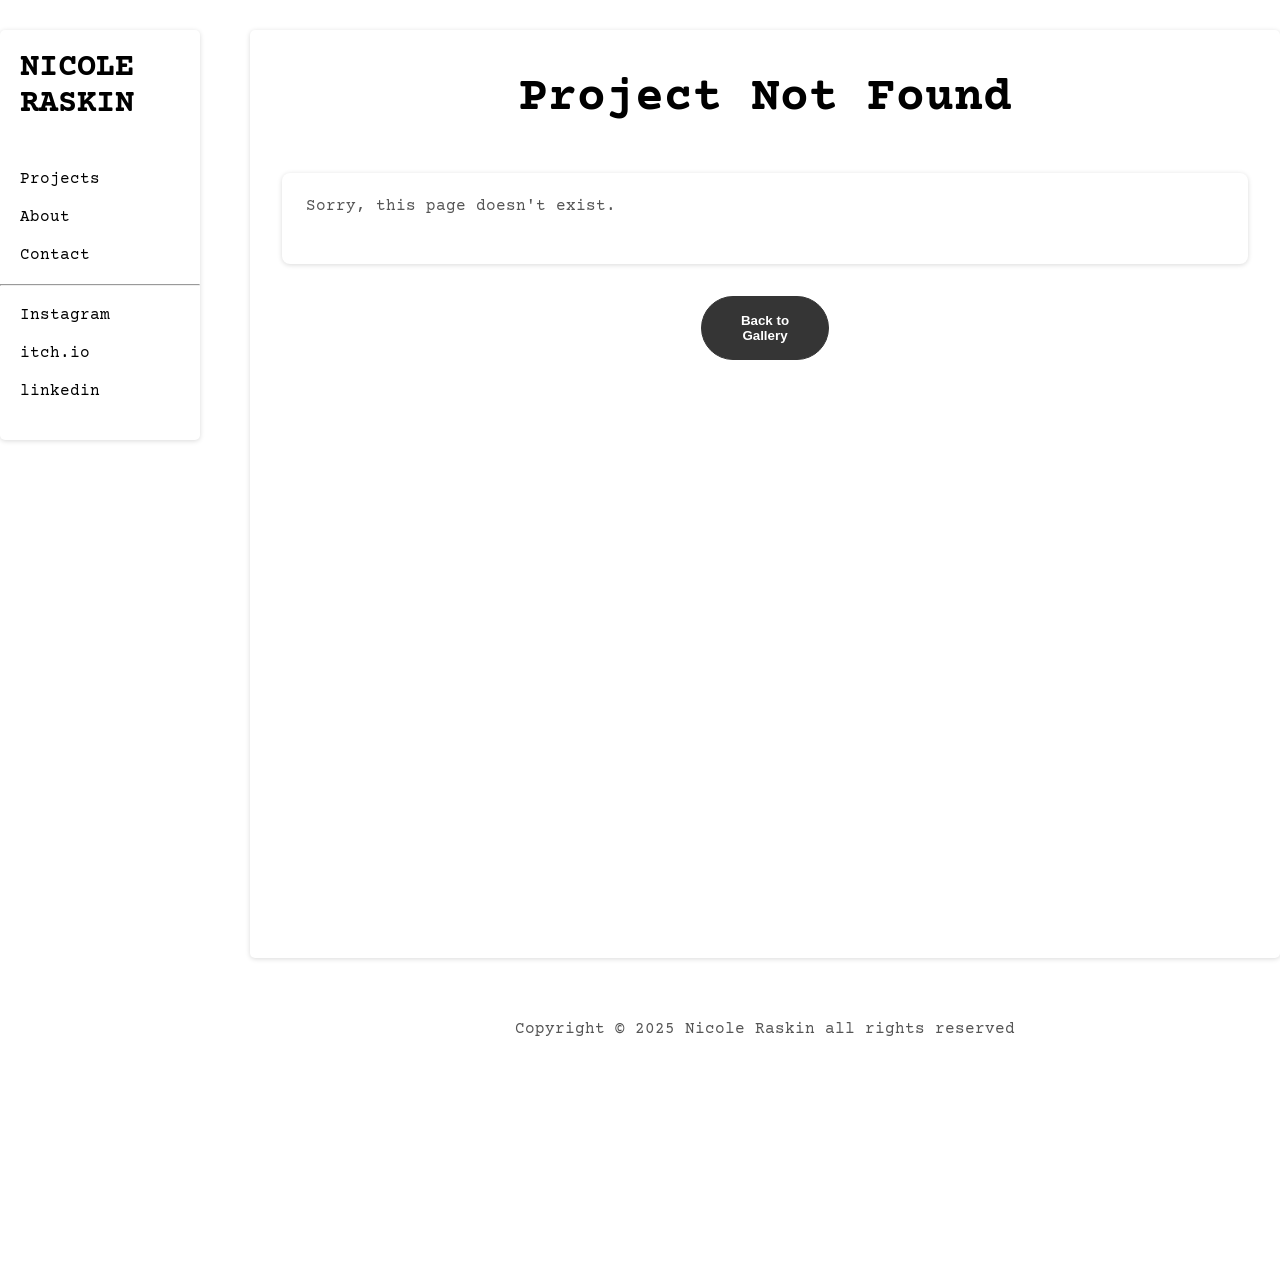
<file: project.html>
<!DOCTYPE html>
<html lang="en">
<head>
    <meta charset="UTF-8">
    <meta name="viewport" content="width=device-width, initial-scale=1.0">
    <title>Project | Nicole Raskin</title>
    <link rel="stylesheet" href="style.css?v=4">
    <link rel="preconnect" href="https://fonts.googleapis.com">
<link rel="preconnect" href="https://fonts.gstatic.com" crossorigin>
<link href="https://fonts.googleapis.com/css2?family=Courier+Prime:ital,wght@0,400;0,700;1,400;1,700&family=DM+Mono:ital,wght@0,300;0,400;0,500;1,300;1,400;1,500&family=IBM+Plex+Sans:ital,wght@0,100..700;1,100..700&family=Lekton:ital,wght@0,400;0,700;1,400&family=Mozilla+Text:wght@200..700&family=Sometype+Mono:ital,wght@0,400..700;1,400..700&family=Stack+Sans+Text:wght@200..700&family=Trispace:wght@100..800&display=swap" rel="stylesheet">
</head>
<body>

    <div class="page-wrapper">

        <nav id="desktop-nav">
            <div class="logo"><b>NICOLE RASKIN</b></div>
            <div>
                <ul class="nav-links">
                    <a href="index.html">Projects</a>
                    <a href="project.html?id=100">About</a> 
                    <a href="project.html?id=101">Contact</a> 
                </ul>
                 <hr/>
                <a class="contact" href="https://www.instagram.com/raskin.nicole/">Instagram</a>
                <a class="contact" href="https://nicoleraskin.itch.io/">itch.io</a>
                <a class="contact" href="https://www.linkedin.com/in/nicole-raskin">linkedin</a>
        </nav>
        <nav id="hamburger-nav">
    <div class="logo"><b>Nicole Raskin</b></div>
    <div class="hamburger-menu">
        <div class="hamburger-icon" onclick="toggleMenu()">
        <span></span>
        <span></span>
        <span></span>
        </div>
        <div class="menu-links">
            <li><a href="index.html" onclick="toggleMenu()">Projects</a></li>      
            <li><a href="project.html?id=100" onclick="toggleMenu()">About</a></li>
            <li><a href="project.html?id=101" onclick="toggleMenu()">Contact</a></li>
        </div>
    </div>
        </nav>

        <main class="project-page-content">
            <section id="project-details">
                <p class="section__text__p1"></p>
                <h1 class="title" id="project-title">Loading...</h1>

                <div class="section-container project-image-stack">
                    <div class="details-container color-container">
                        <div class="row-items-container" id="project-images">
                            <!-- Images are inserted here by project-render.js based on ?id= in the URL -->
                        </div>
                    </div>
                </div>

                <div class="btn-container" style="margin-top: 2rem;">
                <button class="btn btn-color-1" onclick="location.href='index.html'">Back to Gallery</button>
                </div>

            </section>
        </main>

    </div>

    <div class="page-wrapper">
        <main class="page-footer">
            <footer>
                <p>Copyright &#169; 2025 Nicole Raskin all rights reserved</p>
            </footer>
        </main>
    </div>

    <script src="script.js"></script>
    <script src="projects-data.js"></script>
    <script src="project-render.js"></script>

</body>
</html>
</file>
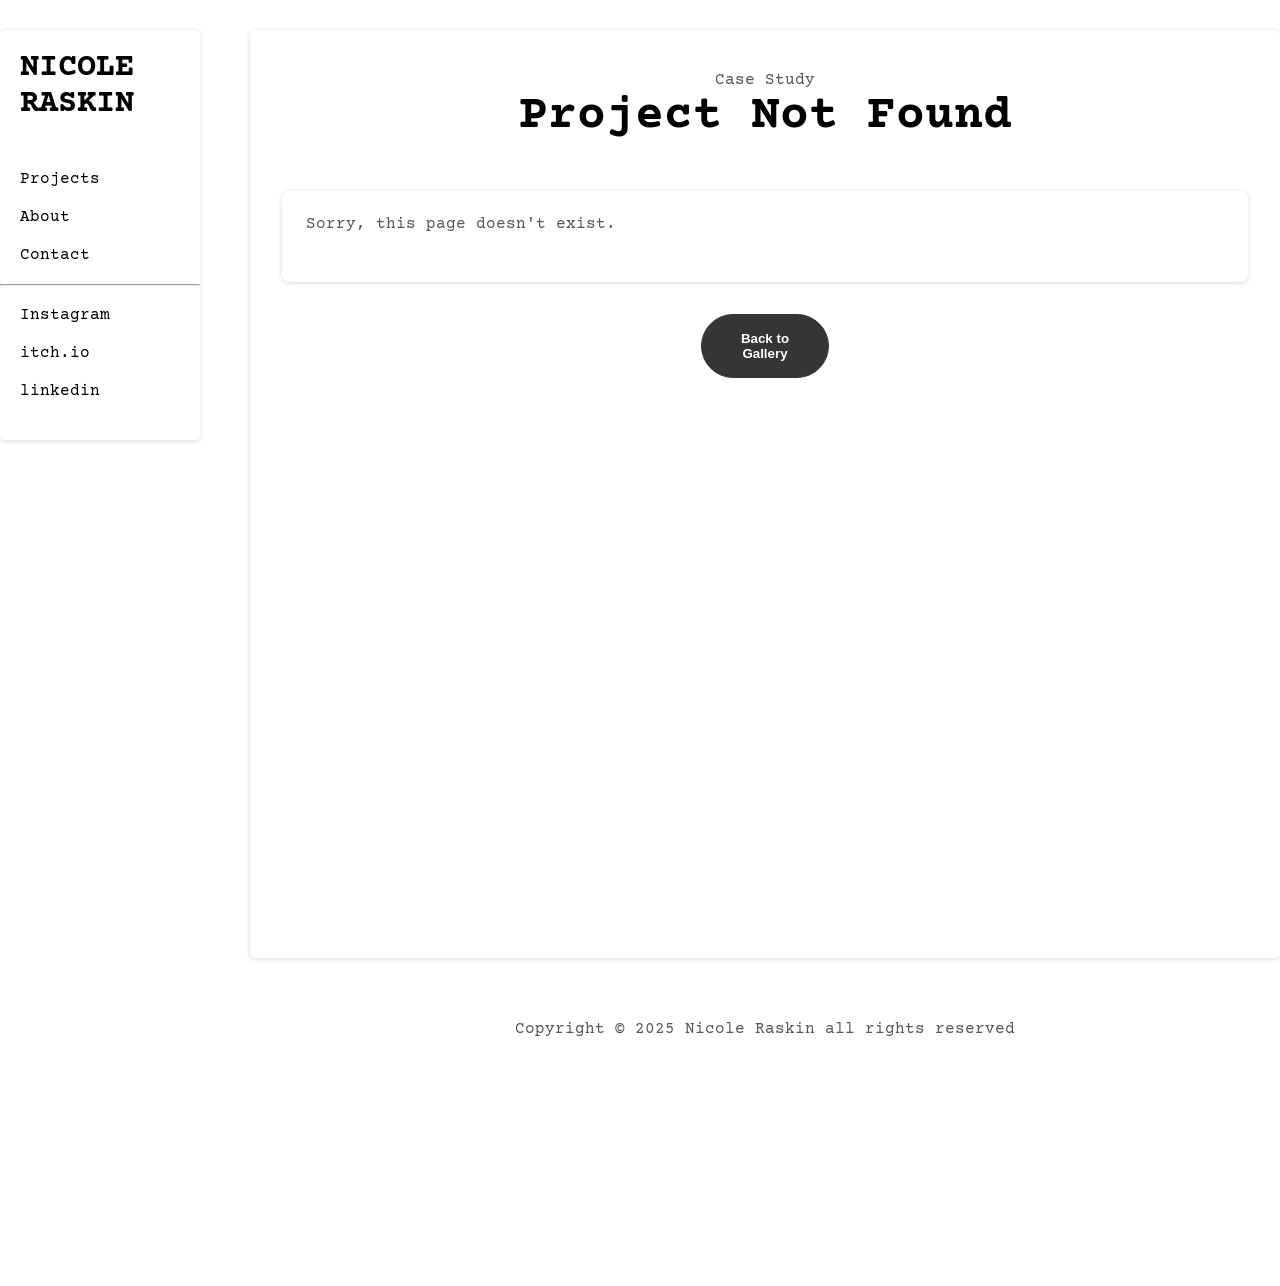
<file: files/project.html>
<!DOCTYPE html>
<html lang="en">
<head>
    <meta charset="UTF-8">
    <meta name="viewport" content="width=device-width, initial-scale=1.0">
    <title>Project | Nicole Raskin</title>
    <link rel="stylesheet" href="style.css">
    <link rel="preconnect" href="https://fonts.googleapis.com">
<link rel="preconnect" href="https://fonts.gstatic.com" crossorigin>
<link href="https://fonts.googleapis.com/css2?family=Courier+Prime:ital,wght@0,400;0,700;1,400;1,700&family=DM+Mono:ital,wght@0,300;0,400;0,500;1,300;1,400;1,500&family=IBM+Plex+Sans:ital,wght@0,100..700;1,100..700&family=Lekton:ital,wght@0,400;0,700;1,400&family=Mozilla+Text:wght@200..700&family=Sometype+Mono:ital,wght@0,400..700;1,400..700&family=Stack+Sans+Text:wght@200..700&family=Trispace:wght@100..800&display=swap" rel="stylesheet">
</head>
<body>

    <div class="page-wrapper">

        <nav id="desktop-nav">
            <div class="logo"><b>NICOLE RASKIN</b></div>
            <div>
                <ul class="nav-links">
                    <a href="indexmain.html">Projects</a>
                    <a href="project.html?id=100">About</a> 
                    <a href="project.html?id=101">Contact</a> 
                </ul>
                 <hr/>
                <a class="contact" href="https://www.instagram.com/raskin.nicole/">Instagram</a>
                <a class="contact" href="https://nicoleraskin.itch.io/">itch.io</a>
                <a class="contact" href="https://www.linkedin.com/in/nicole-raskin">linkedin</a>
        </nav>
        <nav id="hamburger-nav">
    <div class="logo"><b>Nicole Raskin</b></div>
    <div class="hamburger-menu">
        <div class="hamburger-icon" onclick="toggleMenu()">
        <span></span>
        <span></span>
        <span></span>
        </div>
        <div class="menu-links">
            <li><a href="indexmain.html" onclick="toggleMenu()">Projects</a></li>      
            <li><a href="project.html?id=100" onclick="toggleMenu()">About</a></li>
            <li><a href="project.html?id=101" onclick="toggleMenu()">Contact</a></li>
        </div>
    </div>
        </nav>

        <main class="project-page-content">
            <section id="project-details">
                <p class="section__text__p1">Case Study</p>
                <h1 class="title" id="project-title">Loading...</h1>

                <div class="section-container project-image-stack">
                    <div class="details-container color-container">
                        <div class="row-items-container" id="project-images">
                            <!-- Images are inserted here by project-render.js based on ?id= in the URL -->
                        </div>
                    </div>
                </div>

                <div class="btn-container" style="margin-top: 2rem;">
                <button class="btn btn-color-1" onclick="location.href='indexmain.html'">Back to Gallery</button>
                </div>

            </section>
        </main>

    </div>

    <div class="page-wrapper">
        <main class="page-footer">
            <footer>
                <p>Copyright &#169; 2025 Nicole Raskin all rights reserved</p>
            </footer>
        </main>
    </div>

    <script src="script.js"></script>
    <script src="projects-data.js"></script>
    <script src="project-render.js"></script>

</body>
</html>
</file>
<file: style.css>
/* General */

@import url('https://fonts.googleapis.com/css2?family=Poppins:wght@300;400;500;600&display=swap');



* {
    margin: 0;
    padding: 0;
}

body{
/*font-family: "Sometype Mono", monospace;*/
font-family: "Courier Prime", monospace;
/*font-family: "DM Mono", monospace;*/
/*font-family: "Courier New", Courier, monospace;*/
}

html {
    scroll-behavior: smooth;
}

p {
    color: rgb(85, 85, 85);
}

/* TRANSITION */

a, 
.btn {
    transition: all 300ms ease;
}

/* NAVIGATION */

nav {
    justify-content: space-around;
    align-items: center;
    z-index: 1000;
    background-color: white; /* Solid white so content doesn't bleed through */
}

.nav-links {
    gap: 2rem;
    list-style: none;
    font-size: 1rem;
}

a {
    color: black;
    text-decoration: none;
    display: block;
    margin: 20px;
}

.logo {
    font-size: 2rem;
    margin: 20px;
}

.logo:hover {
cursor: default;
}

/* HAMBURGER MENU */

#hamburger-nav { /* dont display hamburger nav when desktop preview */
    display: none;
}

.hamburger-menu {
    position: relative;
    display: inline-block;
}

.hamburger-icon {
    display: flex;
    flex-direction: column;
    justify-content: space-between;
    height: 24px;
    width: 30px;
    cursor: pointer;
}

.hamburger-icon span {
width: 100%;
height: 2px;
background-color: black;
transition: all .3 ease-in-out;
}

.menu-links {
position: absolute;
top: 100%;
right: 0%;
background-color: white;
width: fit-content;
max-height: 0;
overflow: hidden;
transition: all .3 ease-in-out;
}

.menu-links a {
    display: block;
    padding: 10px;
    text-align: center;
    font-size: 1.5rem;
    color: black;
    text-decoration: none;
    transition: all .3 ease-in-out;
}

.menu-links li { /* each item in the hamburger menu list */
    list-style: none;
}

.menu-links.open { /* limit height of menu */
max-height: 300px;
}

.hamburger-icon.open span:first-child { /* when menu open - hamburger lines turn to X */
    transform: rotate(45deg) translate(10px, 5px);
}

.hamburger-icon.open span:nth-child(2) {
    opacity: 0;
}

.hamburger-icon.open span:last-child {
    transform: rotate(-45deg) translate(10px, -5px);
}

.hamburger-icon span:first-child {
    opacity: 1;
}

.hamburger-icon span:first-child {
    transform: none;
}

/* SECTIONS */

section {
    padding-top: 1vh;
    min-height: 96vh; 
    height: auto;
    margin: 0 auto; /* This centers it within the REMAINING space */
    max-width: 1000px; /* Prevents the art from getting too gigantically wide */
    box-sizing: border-box;
}


.section-container {
    display: flex;
}

/* PROFILES */

#profile {
    display: flex;
    justify-content: center;
    gap: 5rem;
    height: 80vh;
}

.section__pic-container { /* styling the image logo */
    display: flex;
    height: 400px;
    width: 400px;
    margin: auto 0;
}

.section__text { /* all text in this div */
    align-self: center;
    text-align: center;
}

.section__text p {
    font-weight: 600;
}

.section__text__p1 {
    text-align: center;
}

.section__text__p2 {
    font-size: 1.75rem;
    margin-bottom: 1rem;
}

.title { /* styling my name */
font-size: 3rem;
    text-align: center;
    margin-bottom: 3rem; /* Adjust this value to get the look you want */
}

#social-container { /* styling the icons container */
    display: flex;
    justify-content: center;
    margin: 1rem;
    gap: 1rem;
}

/* ICONS */

.icon { /* styling the icons */
cursor: pointer;
    height: 2rem; /* This keeps them small */
    width: 2rem;  /* Add width to be safe */
    object-fit: contain; /* Prevents stretching */
}

/* BUTTONS */

.btn-container {
    display: flex;
    justify-content: center;
    gap: 1rem;
    /* Added margin here so you don't have to use inline styles in HTML */
    margin-top: 1rem; 
}

.btn {
    font-weight: 600;
    padding: 1rem;
    width: 8rem;
    border-radius: 2rem;
}

.btn-color-1,
.btn-color-2 {
    border: rgb(53, 53, 53) 0.1rem solid;
}

.btn-color-1:hover, 
.btn-color-2:hover {
    cursor: pointer;
}

.btn-color-1, 
.btn-color-2:hover {
    background-color: rgb(53, 53, 53);
    color: white;
}

.btn-color-1:hover {
    background-color: rgb(0, 0, 0);
}

.btn-color-2 {
    background: none;
}

.btn-color-2:hover {
    border: rgb(255, 255, 255) 0.1rem solid;
}

.btn-container {
    gap: 1rem;
}

/* ABOUT SECTION */

#about {
    position: relative;
}

.about-containers {
    gap: 2rem;
    margin-bottom: 2rem;
    margin-top: 2rem;
}

.about-details-container {
    justify-content: center;
    flex-direction: column;
}

.about-containers, .about-details-container {
    display: flex;
    justify-content: center;
}
 
.about-pic {
    border-radius: 2rem;
}

.arrow {
    position: absolute;
    right: -5rem;
    bottom: 2.5rem;
    width: 2rem; /* Force a small size */
    height: 2rem;
}

.details-container {
    padding: 1.5rem;
    flex: 1;
    background-color: white;
    border-radius: .5rem;
    box-shadow: rgba(0, 0, 0, 0.15) 0px 1px 5px;
}

#experience .about-containers .details-container {
    max-width: 700px; /* Adjust this value as needed */
    /* You might also want to add margin: 0 auto; if you want to center it when it's smaller than its container */
    margin: 0 auto;
}

.section-container {
    gap: 4rem;
    height: auto; /* Changed from 80% */
    display: flex;
}

.section__pic-container {
    height: 400px;
    width: 400px;
    margin: auto 0;
}

/* EXPERIENCE SECTION*/

#experience {
    position: relative;
}

.experience-sub-title {
    color: rgb(85, 85, 85);
    font-weight: 600;
    font-size: 1.75rem;
    margin-bottom: 2rem;
}

.experience-details-container {
    display: flex;
    justify-content: center;
    flex-direction: column;
}

.article-container {
    display: flex;
    text-align: initial;
    flex-wrap: wrap;
    flex-direction: row;
    gap: 2.5rem;
    justify-content: space-around;
}

article {
display: flex;
width: 10rem;
justify-content: flex-start;
gap: 0.5rem;
}

article .icon {
cursor: default;
}

 /* PROJECTS SECTION */

#projects {
    position: relative;
}

.projects-container {
    display: flex;         
    flex-wrap: wrap;       
    justify-content: center; /* Centers thumbnails on mobile */
    gap: 40px;               /* Replaces hardcoded margins with consistent gap */
    max-width: 1200px;
    margin: 0 auto;
}

.project-thumbnail {
    display: block;
    width: 100%;
    max-width: 350px;       /* Max desktop size */
    height: 300px;
    margin: 0;              /* Remove fixed side margins that cause overflow */
    position: relative;
    overflow: hidden;
    box-shadow: rgba(0, 0, 0, 0.15) 0px 1px 5px;
}

.project-thumbnail img {
    width: 100%;
    height: 100%;
    object-fit: cover;
    display: block;
}

/* 1. Create a transparent white overlay sitting above the image */
.project-thumbnail::after {
  content: '';
  position: absolute;
  top: 0;
  left: 0;
  width: 100%;
  height: 100%;
  background-color: rgba(255, 255, 255, 0.5); /* White at 50% opacity */
  opacity: 0;                                 /* Invisible by default */
  transition: opacity 0.3s ease;              /* Smooth fade effect */
  pointer-events: none;                       /* Allows clicks to pass through to the image/link */
}

/* 2. Fade in the white layer when hovering */
.project-thumbnail:hover::after {
  opacity: 1;
}

.row-items-container{
    margin-bottom: 25px;
    display: flex;         /* Enables flexbox layout */
    flex-wrap: wrap;       /* Allows thumbnails to wrap to the next line */
    justify-content: space-between; /* Aligns thumbnails to the left */
    row-gap: 1rem;   
}

.row-item-full {
    width: 100%;
}

.row-item-half {
    width: 49%;
}

.row-item-quarter {
    width: 23%;
}

.thumbnail-caption {
    position: absolute;
    left: 0;
    right: 0;
    bottom: 0;
    padding: 0.6rem 0.8rem;
    background: rgba(0, 0, 0, 0.55);
}

.thumbnail-caption h3 {
    color: white;
    font-size: 0.95rem;
    font-weight: 500;
    margin: 0;
}

.project-img {
    border-radius: 2rem;
    width: 90%;
    height: 90%;
}

.project-img-large {
    width: 100%;
    height: auto;
    display: block;
}

.project-image-stack {
    max-width: 1200px;
    margin: 0 auto;
    display: flex;
    flex-direction: column; /* This forces the stack */
    gap: 2rem; /* This adds a nice space between the two image boxes */
}

/* This adds a gap between images inside the same bordered container */
/*.details-container.color-container img + img {
    margin-top: 2rem; /* Adjust this value to change the spacing 
}*/

.project-title {
    color: black;
    margin-bottom: 10px;
}

.Itemtext {
    margin: 1rem;
}

.project-btn {
    color: black;
    border-color: rgb(163, 163, 163);
}

/* CONTACT */

#contact {
    display: flex;
    justify-content: center;
    flex-direction: column;
    height: 70vh;
}

.contact-info-upper-container {
    display: flex;
    justify-content: center;
    flex-wrap: wrap;        /* Ensures items stack nicely on smaller screens */
    border-radius: 2rem;
    border: rgb(53, 53, 53) .1rem solid;
    border-color: rgb(163, 163, 163);
    background-color: rgb(250, 250, 250);
    margin: 2rem auto;
    padding: 0.5rem;
    box-sizing: border-box;
    max-width: 100%;        /* Prevents the box itself from overflowing the screen */
}

.contact-info-container {
    display: flex;
    align-items: center;
    gap: .5rem;
    margin: 1rem;
    min-width: 0;           /* CRITICAL: Allows flex items to shrink and wrap */
}

.contact-info-container p {
    font-size: larger;
    overflow-wrap: break-word; /* Forces long email strings to wrap onto the next line */
    word-break: break-word;    /* Fallback for older browsers */
}

.contact-icon {
    cursor: default;
}

/* FOOTER SECTION */

footer {
    height: 26vh;
    margin: 0 1rem;
}

footer p {
    text-align: center;
}


   /* Project Page Specifics */

.project-page-content {
        margin-left: 250px; 
        width: 1400px;
        /* min-width: 600px; /* This prevents the "squishing" that looks like sliding */
        padding: 2rem;
        background-color: white; /* Ensures it covers anything behind it */
        box-sizing: border-box; /* Crucial for calc() math */
}

.page-footer {
        margin-left: 250px; 
        width: calc(100% - 250px);
        min-width: 600px; /* This prevents the "squishing" that looks like sliding */
        padding: 2rem;
        background-color: white; /* Ensures it covers anything behind it */
        box-sizing: border-box; /* Crucial for calc() math */
}

.project-main-img {
    height: auto; /* Allows the art to keep its aspect ratio */
    width: 100%;
    max-width: 600px;
}

#project-gallery {
    height: fit-content;
    margin-top: 4rem;
}

/* Ensure images inside details containers don't overflow */
.details-container img {
    max-width: 100%;
    height: auto;
}

/* Adjustment for the "Back" button to look consistent */
.project-page-content .btn-container {
    margin-top: 1.5rem;
}

/* LIGHTBOX (click-to-enlarge viewer) */

.gallery-img {
    cursor: zoom-in;
}

body.lightbox-open {
    overflow: hidden; /* no page scrolling behind the viewer */
}

#lightbox {
    position: fixed;
    inset: 0;
    z-index: 3000;
    display: none;
    align-items: center;
    justify-content: center;
    background-color: rgba(0, 0, 0, 0.92);
}

#lightbox.open {
    display: flex;
}

.lightbox-img {
    max-width: 96vw;
    max-height: 90vh;
    width: auto;
    height: auto;
    object-fit: contain;
    user-select: none;
}

.lightbox-btn {
    position: absolute;
    background: none;
    border: none;
    color: white;
    font-family: inherit;
    cursor: pointer;
    opacity: 0.8;
    transition: opacity 200ms ease;
    line-height: 1;
}

.lightbox-btn:hover {
    opacity: 1;
}

.lightbox-close {
    top: 12px;
    right: 18px;
    font-size: 2.8rem;
    padding: 0.3rem 0.6rem;
}

.lightbox-prev,
.lightbox-next {
    top: 50%;
    transform: translateY(-50%);
    font-size: 4rem;
    padding: 1rem;
}

.lightbox-prev { left: 8px; }
.lightbox-next { right: 8px; }

.lightbox-counter {
    position: absolute;
    bottom: 14px;
    left: 0;
    right: 0;
    text-align: center;
    color: rgba(255, 255, 255, 0.8);
    font-size: 0.9rem;
}

@media screen and (min-width: 1201px) {
    .page-wrapper {
        display: flex;
        padding-top: 30px;
        width: 100%; /* Add this */
        max-width: fit-content;
        margin: auto; 
    }

    #desktop-nav {
        width: 200px;
        float: left;
        padding-bottom: 20px;
        position: fixed;
        box-shadow: rgba(0, 0, 0, 0.15) 0px 1px 5px;
        border-radius: 5px;
        background-color: white;
    }

    .nav-links {
        flex-direction: column;
        gap: 1.5rem;
        margin-top: 3rem;            /* Spacing between logo and links */
        align-items: flex-start;     /* Ensures links are left-aligned */
    }

    .project-page-content {
        margin-left: 250px; 
        width: 1400px;
        padding: 2rem;
        /* ADD THIS LINE BELOW */
        box-sizing: border-box;
        box-shadow: rgba(0, 0, 0, 0.15) 0px 1px 5px;
        border-radius: 5px; 
    }

    .page-footer {
        margin-left: 250px; 
        width: 1000px;
        padding: 2rem;
        /* ADD THIS LINE BELOW */
        box-sizing: border-box;
        border-radius: 5px; 
    }

    /* Remove the 10rem margins you had earlier since we have a sidebar now */
    section {
        margin: 0 auto; 
        max-width: 1275px;
    }
}


@media screen and (max-width: 1200px) {

    .project-page-content,
    .page-footer {
        margin-left: 0;
        width: 100%;
        min-width: 0; /* Ensures mobile never forces a 600px minimum width again */
    }

    .page-wrapper {
        display: block;
        width: 100%;
        overflow-x: hidden; /* Prevents any accidental horizontal scrollbar */
    }

    section {
        margin: 0 1rem;     /* Safe padding on smaller screens instead of fixed percentages */
        max-width: 100%;
    }

    #desktop-nav {
        display: none; /* Hide sidebar, show hamburger as usual */
    }

    #hamburger-nav {
        display: flex;
        height: 8vh;
        /* Sticky Properties */
        position: sticky;
    }
    #experience, 
    .experience-details-container {
        margin-top: 2rem;
    }
    #profile, 
    .section-container {
        display: block;
    }
    .arrow {
        display: none;
    }
    section, 
    .section-container {
        height: fit-content;
    }
    section {
        margin: 0 5%;
    }
    .section__pic-container {
        width: 275px;
        height: 275px;
        margin: 0 auto 2rem;
    }
    .about-containers {
        margin-top: 0;
    }

    .projects-container {
        display: flex;
        flex-wrap: wrap;
        justify-content: center; /* Forces true centering */
        gap: 50px;               /* Replaces manual margins with even spacing */
    }

    .project-thumbnail {
        width: 100%;
        max-width: 320px;        /* Adjust to fit nicely on mobile screens */
        height: 280px;
        margin: 0 !important;    /* Wipes out the desktop 45px right margin */
    }
}

@media screen and (max-width: 600px) {
    #contact, footer {
        height: 40vh;
    }
    #profile {
        height: 83vh;
        margin-bottom: 0;
    }
    article {
        font-size: 1rem;
    }
    footer nav {
        height: fit-content;
        margin-bottom: 2rem;
    }
    .about-containers, 
    .contact-info-upper-container, 
    .btn-container {
        flex-wrap: wrap;
    }
    .contact-info-container {
        margin: 0.2rem 0.5rem;
    }

    .contact-info-container, p, 
    .nav-links li a {
        font-size: 1rem;
    }

    .contact-info-container p{
        font-size: medium;
    }

    .contact-info-container a{
        display: inline-block;        /* Prevents it from acting like a massive block */
        margin: 20px;
        overflow-wrap: break-word;    /* Forces long email strings to wrap */
        word-break: break-word;
        max-width: 100%;              /* Ensures it stays inside the container */
    }

    .project-page-content {
        padding: 0rem;
        padding-top: 2rem;
        /* ADD THIS LINE BELOW */
        box-sizing: border-box;
        box-shadow: rgba(0, 0, 0, 0.15) 0px 1px 5px;
        border-radius: 5px; 
    }

    /* Bigger project images on phones: use nearly the full screen width */
    #project-details {
        margin: 0;               /* beats the 5% side margin on "section" */
    }

    .project-image-stack > .details-container {
        padding: 0.25rem;        /* was 1.5rem, which ate into image width */
        box-shadow: none;
    }

    .row-items-container {
        row-gap: 0.5rem;
    }

    .row-item-half {
        width: 49%;             /* stack half-width images one per row */
    }

    .row-item-quarter {
        width: 23%;              /* quarter images go two per row instead of four */
    }

    .lightbox-prev,
    .lightbox-next {
        font-size: 3rem;
        padding: 0.5rem;
    }

    .lightbox-img {
        max-width: 100vw;
        max-height: 85vh;
    }
    
    .experience-sub-title {
        font-size: 1.25rem;
    }
    .logo {
        font-size: 1.5rem;
    }
    .nav-links {
        flex-direction: column;
        gap: .5rem;
        text-align: center;
    }
    .section__pic-container {
        width: auto;
        height: 46vw;
        justify-content: center;
    }
    .section__text__p2 {
        font-size: 1.25rem;
    }
    .title {
        font-size: 2rem;
        padding: 1rem;
    }
    .text-container {
        text-align: justify;
    }
    .projects-container {
        display: flex;
        flex-wrap: wrap;
        justify-content: center; /* Centers the thumbnails on mobile */
        gap: 50px;               /* Consistent spacing instead of manual margins */
    }
    
    .project-thumbnail {
        width: 100%;
        max-width: 280px;        /* Adjust this to your preferred mobile card width */
        height: 240px;
        margin: 0 !important;    /* Crucial: clears out that desktop 45px right margin */
    }

}
/* PROJECT CARDS: thumbnail + caption (title and subtitle) on the Projects page */

.project-card {
    width: 100%;
    max-width: 350px;           /* same as the old thumbnail max width */
}

.project-card .project-thumbnail {
    max-width: none;            /* the card now controls the width */
}

.project-caption {
    display: block;
    margin: 0;                  /* cancels the global 20px margin on links */
    padding-top: 1.5rem;
    color: black;
    text-align: center;
}

.project-caption-title {
    font-size: 1rem;
    font-weight: 700;
    line-height: 1.3;
    color: black;
}

.project-caption-subtitle {
    margin-top: 0.5rem;
    font-size: 0.8rem;
    line-height: 1.3;
    color: rgb(110, 110, 110);
}

.project-caption:hover .project-caption-title {
    text-decoration: underline;
}

@media screen and (max-width: 1200px) {
    .project-card {
        max-width: 320px;
    }
}

@media screen and (max-width: 600px) {
    .project-card {
        max-width: 280px;
    }

    .project-caption-title {
        font-size: 1rem;        /* keeps the title from shrinking with the generic mobile text rules */
    }
}
</file>
<file: files/style.css>
/* General */

@import url('https://fonts.googleapis.com/css2?family=Poppins:wght@300;400;500;600&display=swap');



* {
    margin: 0;
    padding: 0;
}

body{
/*font-family: "Sometype Mono", monospace;*/
font-family: "Courier Prime", monospace;
/*font-family: "DM Mono", monospace;*/
/*font-family: "Courier New", Courier, monospace;*/
}

html {
    scroll-behavior: smooth;
}

p {
    color: rgb(85, 85, 85);
}

/* TRANSITION */

a, 
.btn {
    transition: all 300ms ease;
}

/* NAVIGATION */

nav {
    justify-content: space-around;
    align-items: center;
    z-index: 1000;
    background-color: white; /* Solid white so content doesn't bleed through */
}

.nav-links {
    gap: 2rem;
    list-style: none;
    font-size: 1rem;
}

a {
    color: black;
    text-decoration: none;
    display: block;
    margin: 20px;
}

.logo {
    font-size: 2rem;
    margin: 20px;
}

.logo:hover {
cursor: default;
}

/* HAMBURGER MENU */

#hamburger-nav { /* dont display hamburger nav when desktop preview */
    display: none;
}

.hamburger-menu {
    position: relative;
    display: inline-block;
}

.hamburger-icon {
    display: flex;
    flex-direction: column;
    justify-content: space-between;
    height: 24px;
    width: 30px;
    cursor: pointer;
}

.hamburger-icon span {
width: 100%;
height: 2px;
background-color: black;
transition: all .3 ease-in-out;
}

.menu-links {
position: absolute;
top: 100%;
right: 0%;
background-color: white;
width: fit-content;
max-height: 0;
overflow: hidden;
transition: all .3 ease-in-out;
}

.menu-links a {
    display: block;
    padding: 10px;
    text-align: center;
    font-size: 1.5rem;
    color: black;
    text-decoration: none;
    transition: all .3 ease-in-out;
}

.menu-links li { /* each item in the hamburger menu list */
    list-style: none;
}

.menu-links.open { /* limit height of menu */
max-height: 300px;
}

.hamburger-icon.open span:first-child { /* when menu open - hamburger lines turn to X */
    transform: rotate(45deg) translate(10px, 5px);
}

.hamburger-icon.open span:nth-child(2) {
    opacity: 0;
}

.hamburger-icon.open span:last-child {
    transform: rotate(-45deg) translate(10px, -5px);
}

.hamburger-icon span:first-child {
    opacity: 1;
}

.hamburger-icon span:first-child {
    transform: none;
}

/* SECTIONS */

section {
    padding-top: 1vh;
    min-height: 96vh; 
    height: auto;
    margin: 0 auto; /* This centers it within the REMAINING space */
    max-width: 1000px; /* Prevents the art from getting too gigantically wide */
    box-sizing: border-box;
}


.section-container {
    display: flex;
}

/* PROFILES */

#profile {
    display: flex;
    justify-content: center;
    gap: 5rem;
    height: 80vh;
}

.section__pic-container { /* styling the image logo */
    display: flex;
    height: 400px;
    width: 400px;
    margin: auto 0;
}

.section__text { /* all text in this div */
    align-self: center;
    text-align: center;
}

.section__text p {
    font-weight: 600;
}

.section__text__p1 {
    text-align: center;
}

.section__text__p2 {
    font-size: 1.75rem;
    margin-bottom: 1rem;
}

.title { /* styling my name */
font-size: 3rem;
    text-align: center;
    margin-bottom: 3rem; /* Adjust this value to get the look you want */
}

#social-container { /* styling the icons container */
    display: flex;
    justify-content: center;
    margin: 1rem;
    gap: 1rem;
}

/* ICONS */

.icon { /* styling the icons */
cursor: pointer;
    height: 2rem; /* This keeps them small */
    width: 2rem;  /* Add width to be safe */
    object-fit: contain; /* Prevents stretching */
}

/* BUTTONS */

.btn-container {
    display: flex;
    justify-content: center;
    gap: 1rem;
    /* Added margin here so you don't have to use inline styles in HTML */
    margin-top: 1rem; 
}

.btn {
    font-weight: 600;
    padding: 1rem;
    width: 8rem;
    border-radius: 2rem;
}

.btn-color-1,
.btn-color-2 {
    border: rgb(53, 53, 53) 0.1rem solid;
}

.btn-color-1:hover, 
.btn-color-2:hover {
    cursor: pointer;
}

.btn-color-1, 
.btn-color-2:hover {
    background-color: rgb(53, 53, 53);
    color: white;
}

.btn-color-1:hover {
    background-color: rgb(0, 0, 0);
}

.btn-color-2 {
    background: none;
}

.btn-color-2:hover {
    border: rgb(255, 255, 255) 0.1rem solid;
}

.btn-container {
    gap: 1rem;
}

/* ABOUT SECTION */

#about {
    position: relative;
}

.about-containers {
    gap: 2rem;
    margin-bottom: 2rem;
    margin-top: 2rem;
}

.about-details-container {
    justify-content: center;
    flex-direction: column;
}

.about-containers, .about-details-container {
    display: flex;
    justify-content: center;
}
 
.about-pic {
    border-radius: 2rem;
}

.arrow {
    position: absolute;
    right: -5rem;
    bottom: 2.5rem;
    width: 2rem; /* Force a small size */
    height: 2rem;
}

.details-container {
    padding: 1.5rem;
    flex: 1;
    background-color: white;
    border-radius: .5rem;
    box-shadow: rgba(0, 0, 0, 0.15) 0px 1px 5px;
}

#experience .about-containers .details-container {
    max-width: 700px; /* Adjust this value as needed */
    /* You might also want to add margin: 0 auto; if you want to center it when it's smaller than its container */
    margin: 0 auto;
}

.section-container {
    gap: 4rem;
    height: auto; /* Changed from 80% */
    display: flex;
}

.section__pic-container {
    height: 400px;
    width: 400px;
    margin: auto 0;
}

/* EXPERIENCE SECTION*/

#experience {
    position: relative;
}

.experience-sub-title {
    color: rgb(85, 85, 85);
    font-weight: 600;
    font-size: 1.75rem;
    margin-bottom: 2rem;
}

.experience-details-container {
    display: flex;
    justify-content: center;
    flex-direction: column;
}

.article-container {
    display: flex;
    text-align: initial;
    flex-wrap: wrap;
    flex-direction: row;
    gap: 2.5rem;
    justify-content: space-around;
}

article {
display: flex;
width: 10rem;
justify-content: flex-start;
gap: 0.5rem;
}

article .icon {
cursor: default;
}

 /* PROJECTS SECTION */

#projects {
    position: relative;
}

.projects-container {
    display: flex;         /* Enables flexbox layout */
    flex-wrap: wrap;       /* Allows thumbnails to wrap to the next line */
    justify-content: flex-start; /* Aligns thumbnails to the left */
    row-gap: 6rem;         /* Space between rows */
}

.project-thumbnail {
    display: block;
    width: 380px;
    height: 330px;
    margin: 0 45px 12px 0;
    position: relative;
    overflow: hidden;
    box-shadow: rgba(0, 0, 0, 0.15) 0px 1px 5px;
}

.project-thumbnail img {
    width: 100%;
    height: 100%;
    object-fit: cover;
    display: block;
}

/* 1. Create a transparent white overlay sitting above the image */
.project-thumbnail::after {
  content: '';
  position: absolute;
  top: 0;
  left: 0;
  width: 100%;
  height: 100%;
  background-color: rgba(255, 255, 255, 0.5); /* White at 50% opacity */
  opacity: 0;                                 /* Invisible by default */
  transition: opacity 0.3s ease;              /* Smooth fade effect */
  pointer-events: none;                       /* Allows clicks to pass through to the image/link */
}

/* 2. Fade in the white layer when hovering */
.project-thumbnail:hover::after {
  opacity: 1;
}

.row-items-container{
    margin-bottom: 25px;
    display: flex;         /* Enables flexbox layout */
    flex-wrap: wrap;       /* Allows thumbnails to wrap to the next line */
    justify-content: space-between; /* Aligns thumbnails to the left */
    row-gap: 1rem;   
}

.row-item-full {
    width: 100%;
}

.row-item-half {
    width: 49%;
}

.row-item-quarter {
    width: 23%;
}

.thumbnail-caption {
    position: absolute;
    left: 0;
    right: 0;
    bottom: 0;
    padding: 0.6rem 0.8rem;
    background: rgba(0, 0, 0, 0.55);
}

.thumbnail-caption h3 {
    color: white;
    font-size: 0.95rem;
    font-weight: 500;
    margin: 0;
}

.project-img {
    border-radius: 2rem;
    width: 90%;
    height: 90%;
}

.project-img-large {
    width: 100%;
    height: auto;
    display: block;
}

.project-image-stack {
    max-width: 1200px;
    margin: 0 auto;
    display: flex;
    flex-direction: column; /* This forces the stack */
    gap: 2rem; /* This adds a nice space between the two image boxes */
}

/* This adds a gap between images inside the same bordered container */
/*.details-container.color-container img + img {
    margin-top: 2rem; /* Adjust this value to change the spacing 
}*/

.project-title {
    color: black;
    margin-bottom: 10px;
}

.Itemtext {
    margin: 1rem;
}

.project-btn {
    color: black;
    border-color: rgb(163, 163, 163);
}

/* CONTACT */

#contact {
    display: flex;
    justify-content: center;
    flex-direction: column;
    height: 70vh;
}

.contact-info-upper-container {
    display: flex;
    justify-content: center;
    border-radius: 2rem;
    border: rgb(53, 53, 53) .1rem solid;
    border-color: rgb(163, 163, 163);
    background-color: rgb(250, 250, 250);
    margin: 2rem auto;
    padding: 0.5rem;
}

.contact-info-container {
    display: flex;
    align-items: center;
    gap: .5rem;
    margin: 1rem;
}

.contact-info-container p {
font-size: larger;
}

.contact-icon {
    cursor: default;
}

/* FOOTER SECTION */

footer {
    height: 26vh;
    margin: 0 1rem;
}

footer p {
    text-align: center;
}


   /* Project Page Specifics */

.project-page-content {
        margin-left: 250px; 
        width: 1400px;
        min-width: 600px; /* This prevents the "squishing" that looks like sliding */
        padding: 2rem;
        background-color: white; /* Ensures it covers anything behind it */
        box-sizing: border-box; /* Crucial for calc() math */
}

.page-footer {
        margin-left: 250px; 
        width: calc(100% - 250px);
        min-width: 600px; /* This prevents the "squishing" that looks like sliding */
        padding: 2rem;
        background-color: white; /* Ensures it covers anything behind it */
        box-sizing: border-box; /* Crucial for calc() math */
}

.project-main-img {
    height: auto; /* Allows the art to keep its aspect ratio */
    width: 100%;
    max-width: 600px;
}

#project-gallery {
    height: fit-content;
    margin-top: 4rem;
}

/* Ensure images inside details containers don't overflow */
.details-container img {
    max-width: 100%;
    height: auto;
}

/* Adjustment for the "Back" button to look consistent */
.project-page-content .btn-container {
    margin-top: 1.5rem;
}

@media screen and (min-width: 1201px) {
    .page-wrapper {
        display: flex;
        padding-top: 30px;
        width: 100%; /* Add this */
        max-width: fit-content;
        margin: auto; 
    }

    #desktop-nav {
        width: 200px;
        float: left;
        padding-bottom: 20px;
        position: fixed;
        box-shadow: rgba(0, 0, 0, 0.15) 0px 1px 5px;
        border-radius: 5px;
        background-color: white;
    }

    .nav-links {
        flex-direction: column;
        gap: 1.5rem;
        margin-top: 3rem;            /* Spacing between logo and links */
        align-items: flex-start;     /* Ensures links are left-aligned */
    }

    .project-page-content {
        margin-left: 250px; 
        width: 1400px;
        padding: 2rem;
        /* ADD THIS LINE BELOW */
        box-sizing: border-box;
        box-shadow: rgba(0, 0, 0, 0.15) 0px 1px 5px;
        border-radius: 5px; 
    }

    .page-footer {
        margin-left: 250px; 
        width: 1000px;
        padding: 2rem;
        /* ADD THIS LINE BELOW */
        box-sizing: border-box;
        border-radius: 5px; 
    }

    /* Remove the 10rem margins you had earlier since we have a sidebar now */
    section {
        margin: 0 auto; 
        max-width: 1275px;
    }
}


@media screen and (max-width: 1200px) {

    .page-wrapper {
        display: block; /* Back to normal stacking */
    }

    #desktop-nav {
        display: none; /* Hide sidebar, show hamburger as usual */
    }

    .project-page-content {
        margin-left: 0;
        width: 100%;
    }

    .page-footer {
        margin-left: 0;
        width: 100%;
    }

    #hamburger-nav {
        display: flex;
        height: 8vh;
        /* Sticky Properties */
        position: sticky;
    }
    #experience, 
    .experience-details-container {
        margin-top: 2rem;
    }
    #profile, 
    .section-container {
        display: block;
    }
    .arrow {
        display: none;
    }
    section, 
    .section-container {
        height: fit-content;
    }
    section {
        margin: 0 5%;
    }
    .section__pic-container {
        width: 275px;
        height: 275px;
        margin: 0 auto 2rem;
    }
    .about-containers {
        margin-top: 0;
    }
    .projects-container {
        grid-template-columns: repeat(2, 250px);
        justify-content: center;
    }
}

@media screen and (max-width: 600px) {
    #contact, footer {
        height: 40vh;
    }
    #profile {
        height: 83vh;
        margin-bottom: 0;
    }
    article {
        font-size: 1rem;
    }
    footer nav {
        height: fit-content;
        margin-bottom: 2rem;
    }
    .about-containers, 
    .contact-info-upper-container, 
    .btn-container {
        flex-wrap: wrap;
    }
    .contact-info-container {
        margin: 0.2rem 0.5rem;
    }
    .contact-info-container, p, 
    .nav-links li a {
        font-size: 1rem;
    }
    .experience-sub-title {
        font-size: 1.25rem;
    }
    .logo {
        font-size: 1.5rem;
    }
    .nav-links {
        flex-direction: column;
        gap: .5rem;
        text-align: center;
    }
    .section__pic-container {
        width: auto;
        height: 46vw;
        justify-content: center;
    }
    .section__text__p2 {
        font-size: 1.25rem;
    }
    .title {
        font-size: 2rem;
    }
    .text-container {
        text-align: justify;
    }
    .projects-container {
        grid-template-columns: 1fr;
        justify-content: center;
    }
    .project-thumbnail {
        width: 100%;
        max-width: 250px;
        margin: 0 auto 12px;
    }
}
</file>
